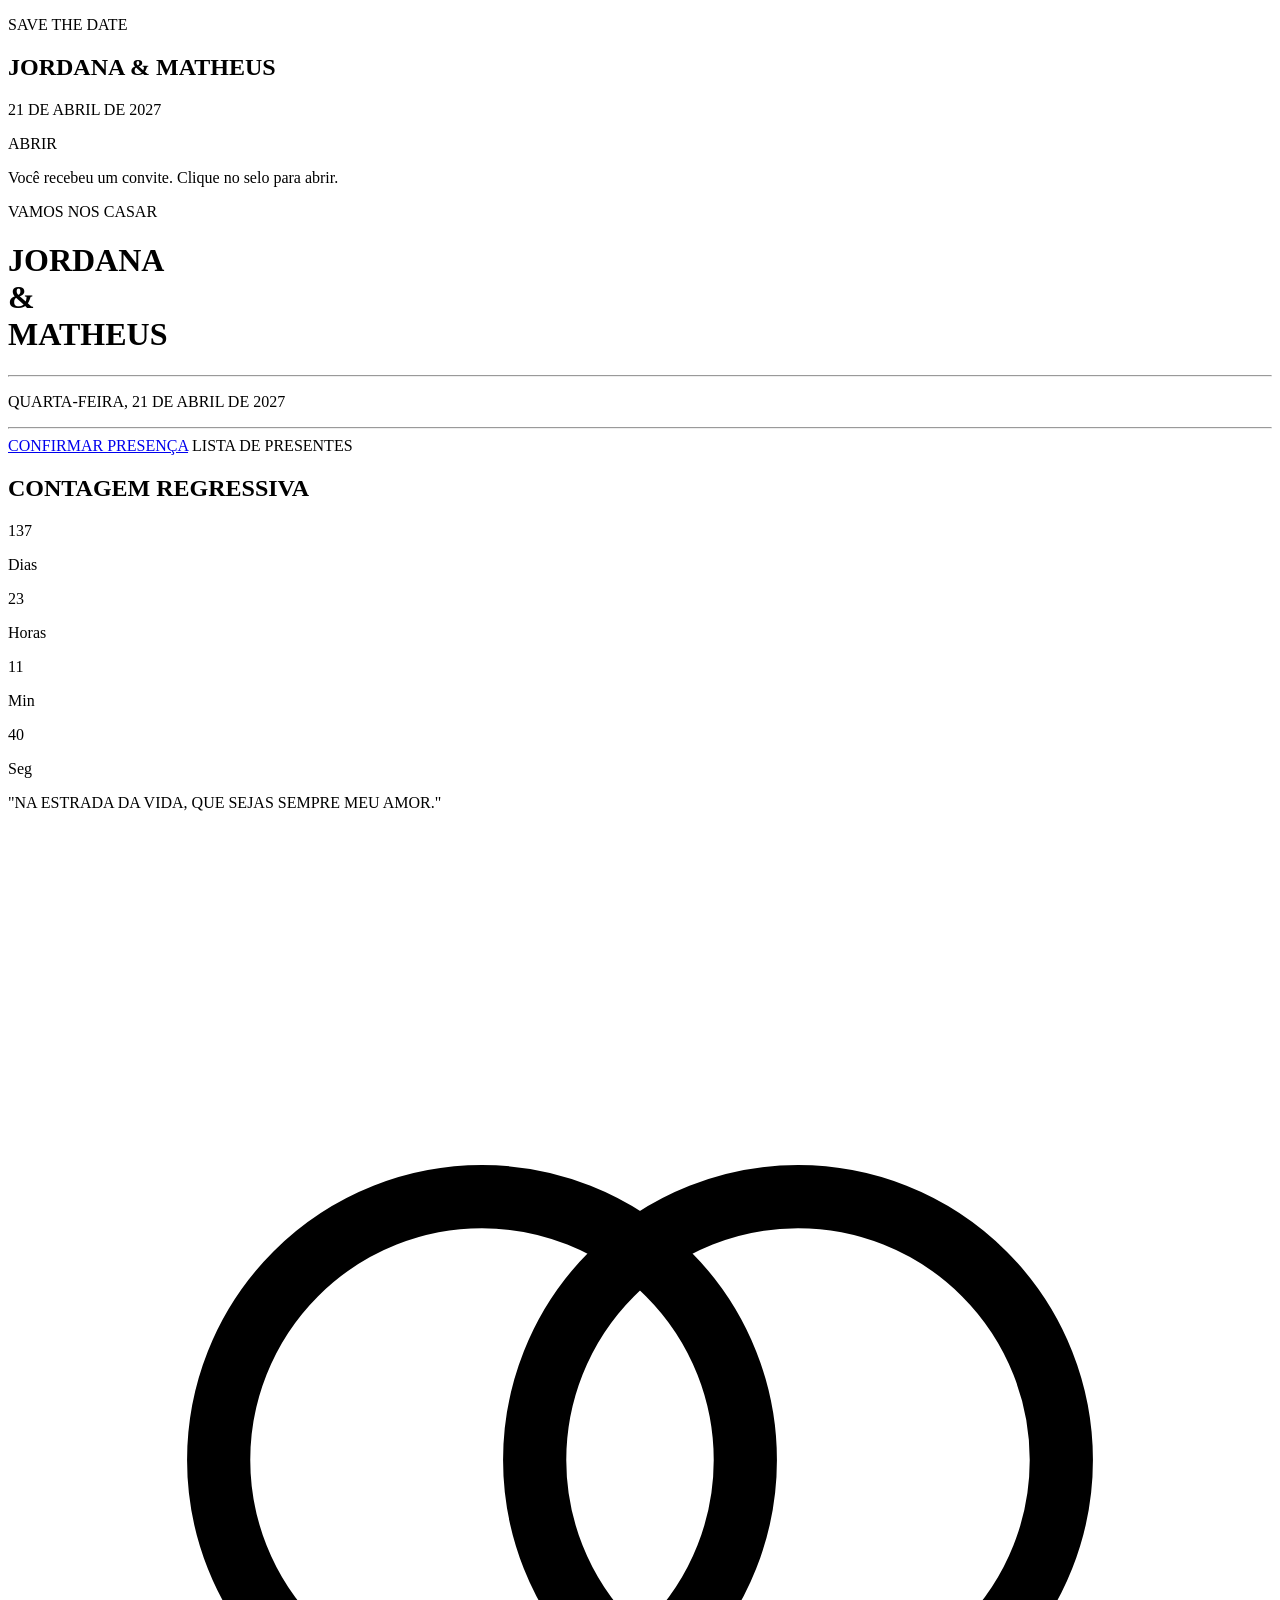
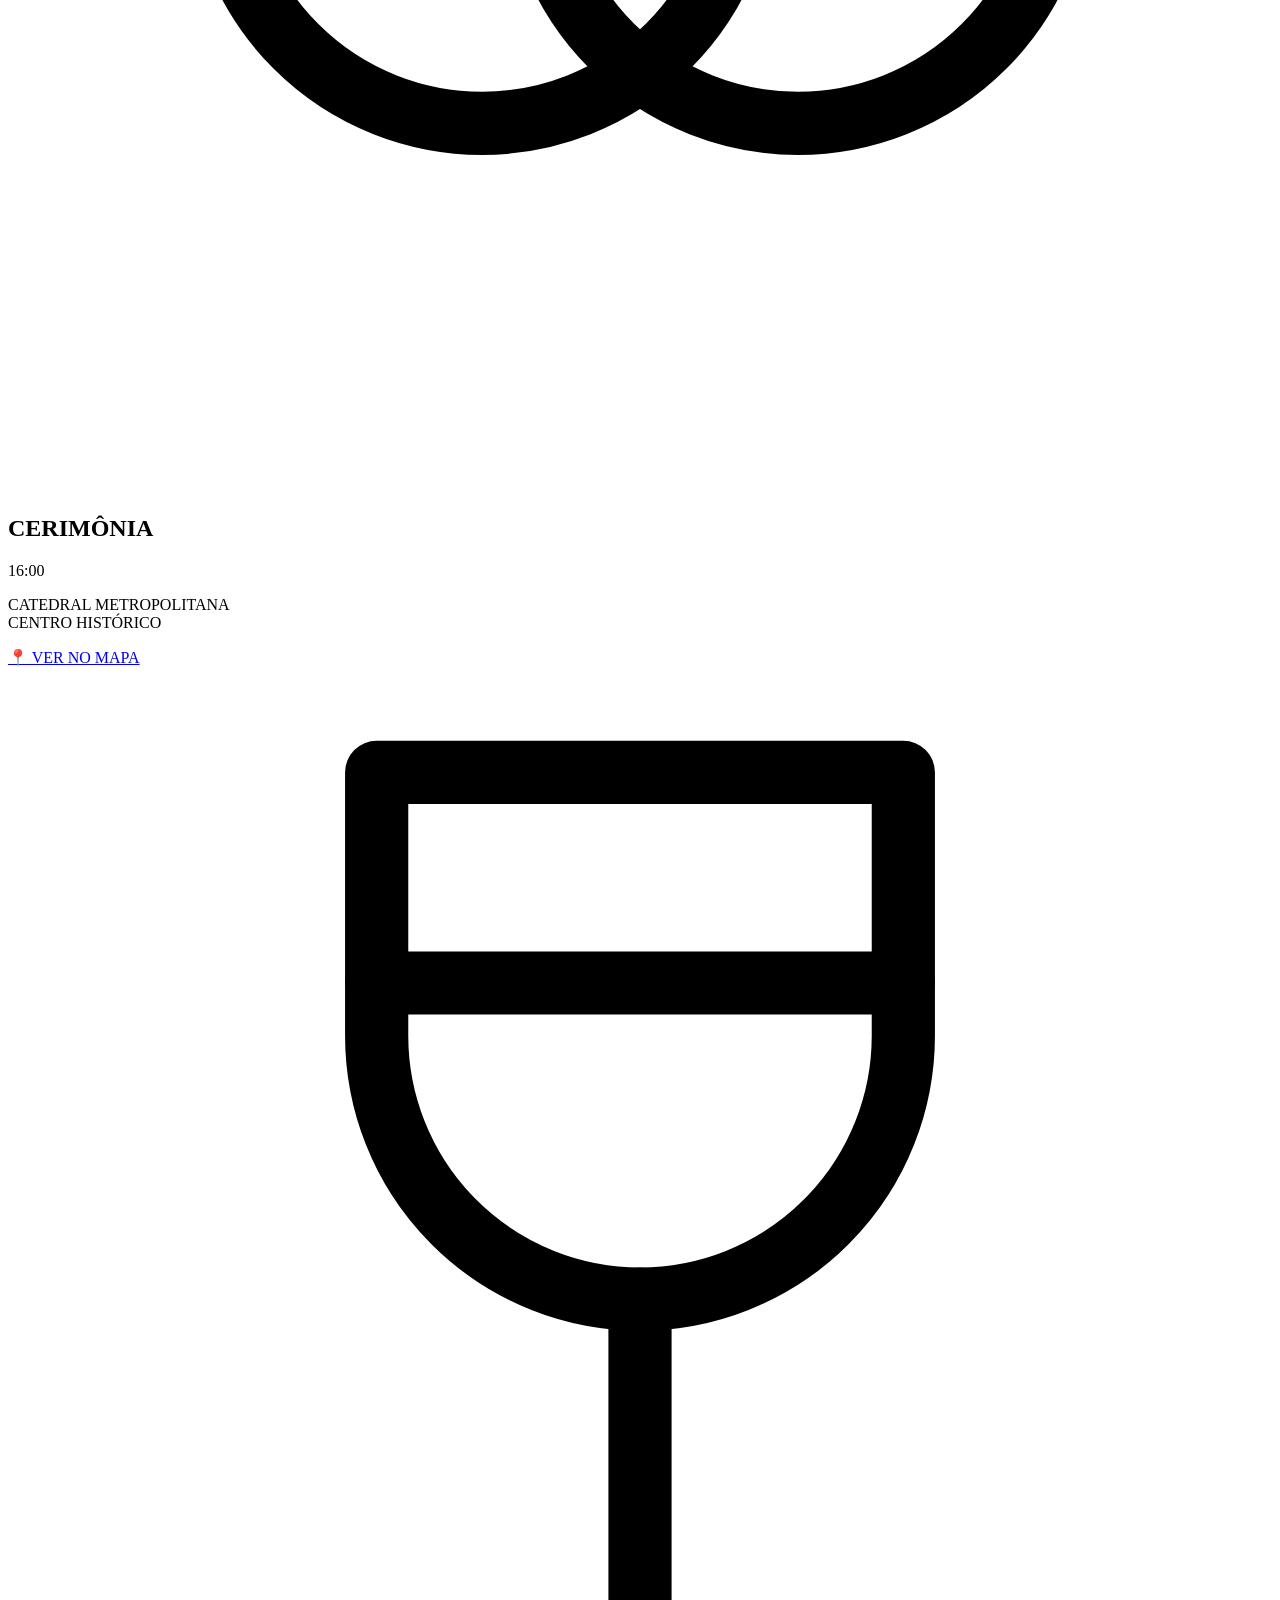
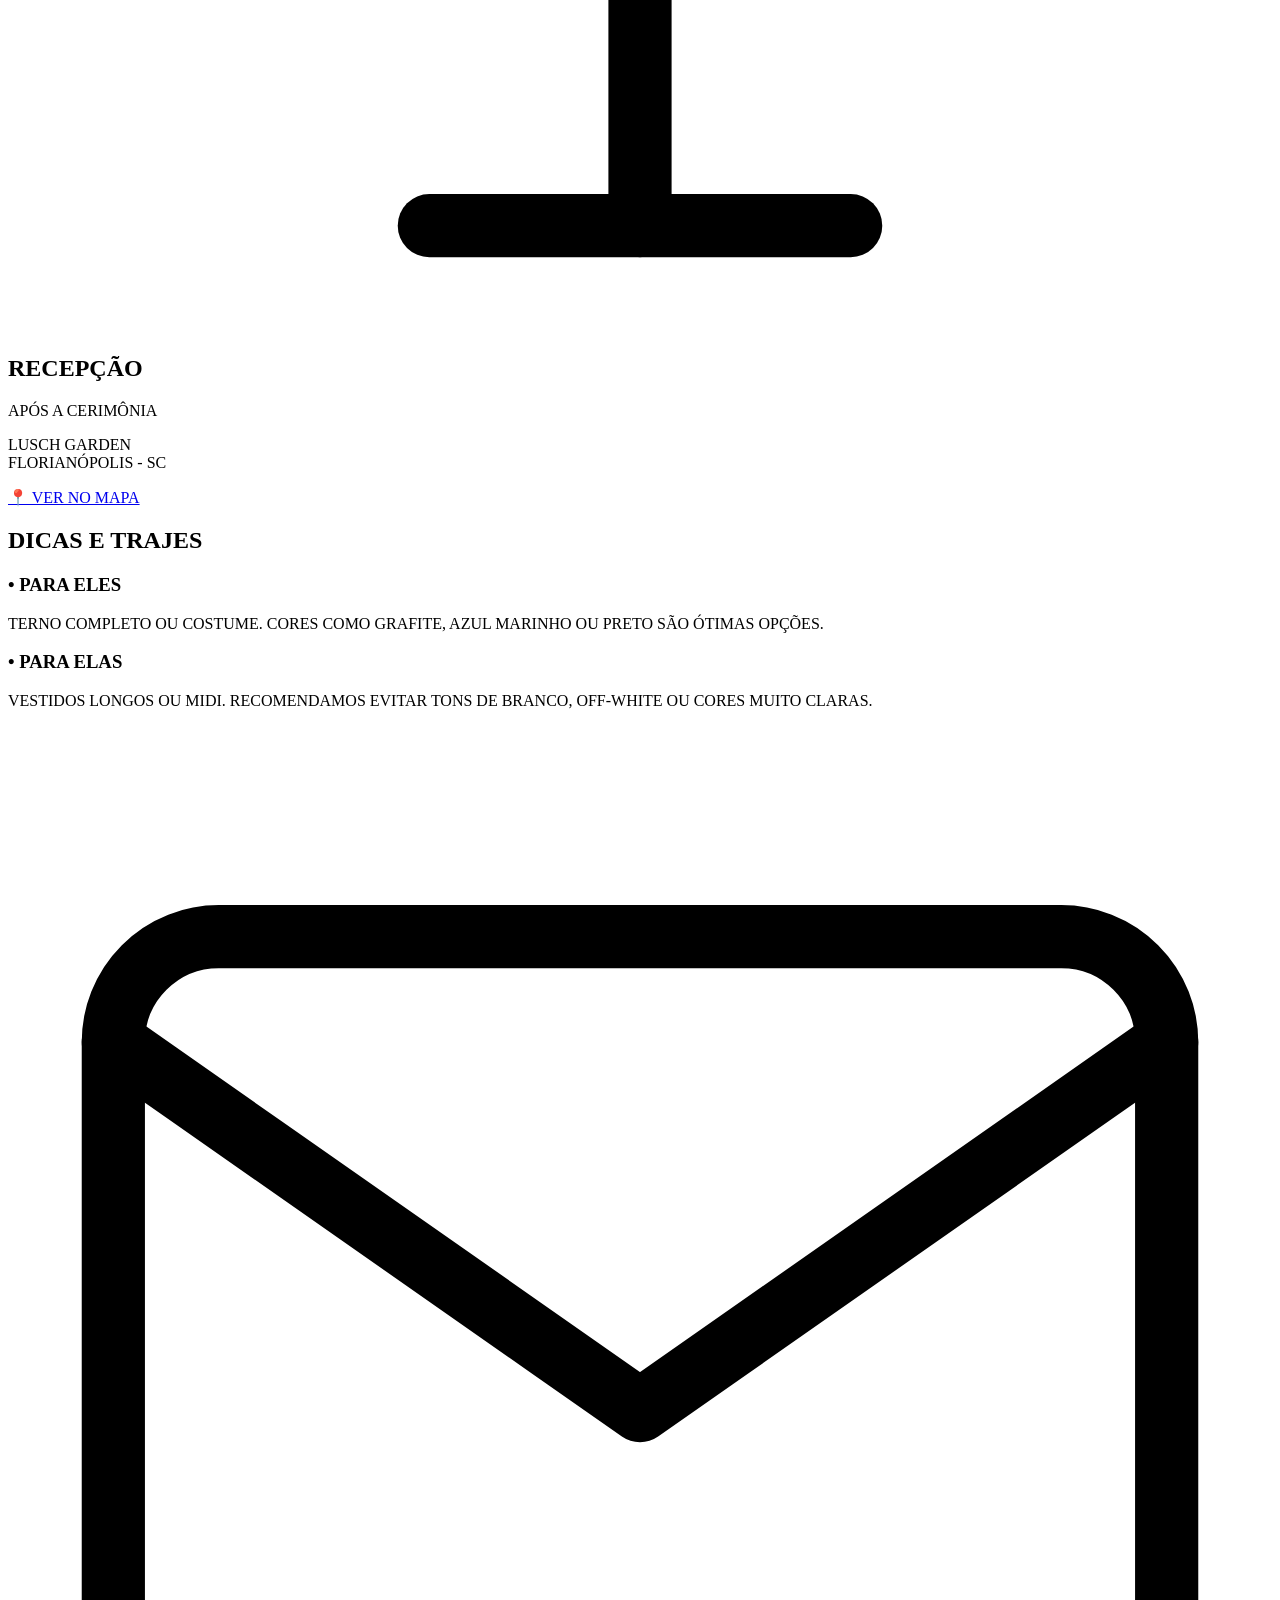
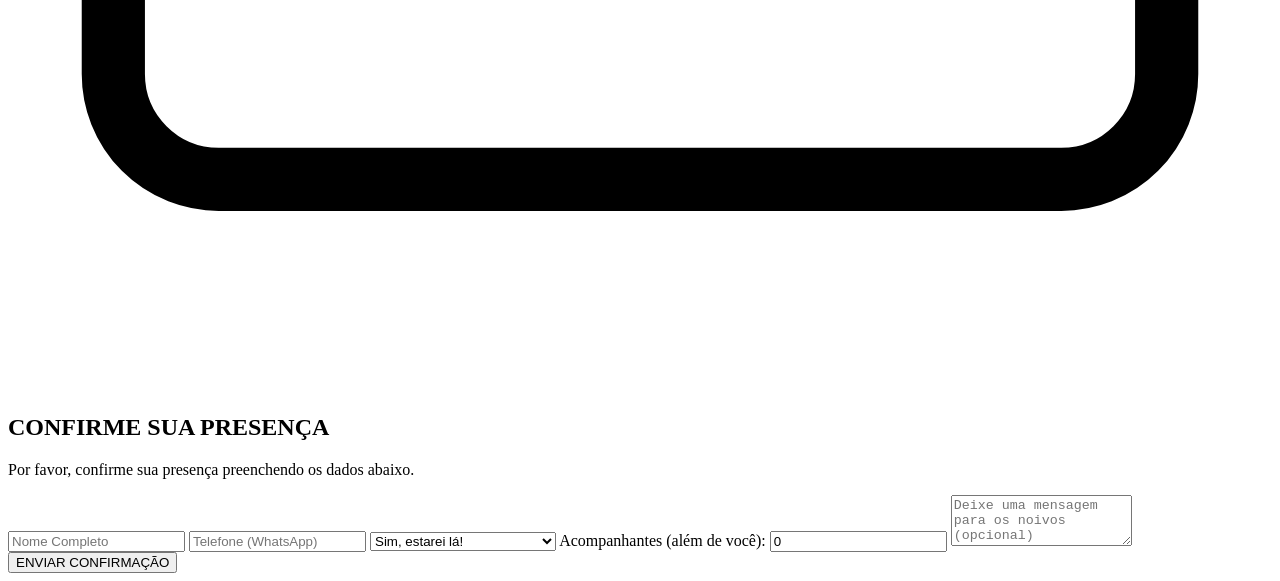
<file: convite/src/main/resources/templates/index.html>
<!DOCTYPE html>
<html xmlns:th="http://www.thymeleaf.org">
<head>
    <meta charset="UTF-8">
    <meta name="viewport" content="width=device-width, initial-scale=1.0">
    <title>Casamento Jordana & Matheus</title>
    <link rel="stylesheet" th:href="@{/style.css?v=8}">
    <link href="https://fonts.googleapis.com/css2?family=Cinzel:wght@400;500;600&family=Montserrat:wght@300;400;500&display=swap" rel="stylesheet">
</head>
<body class="bloquear-scroll">

    <div id="envelope-overlay" class="envelope-overlay">
        <div class="envelope-wrapper">
            <div class="envelope">
                <div class="envelope-paper">
                    <div class="paper-border">
                        <div class="paper-content">
                            <p class="save-the-date">SAVE THE DATE</p>
                            <h2>JORDANA & MATHEUS</h2>
                            <p class="data-convite">21 DE ABRIL DE 2027</p>
                        </div>
                    </div>
                </div>
                <div class="envelope-flap"></div>
                <div id="wax-seal" class="wax-seal">
                    <span>ABRIR</span>
                </div>
            </div>
        </div>
        <p class="envelope-dica">Você recebeu um convite. Clique no selo para abrir.</p>
    </div>

    <div class="leaves-container">
        <div class="leaf"></div>
        <div class="leaf"></div>
        <div class="leaf"></div>
        <div class="leaf"></div>
        <div class="leaf"></div>
        <div class="leaf"></div>
    </div>

    <header class="hero fade-in">
        <p class="subtitle">VAMOS NOS CASAR</p>
        <h1 class="names">JORDANA<br><span class="ampersand">&</span><br>MATHEUS</h1>
        
        <div class="date-container">
            <hr class="linha-fina">
            <p class="date">QUARTA-FEIRA, 21 DE ABRIL DE 2027</p>
            <hr class="linha-fina">
        </div>

        <div class="hero-buttons">
            <a href="#rsvp" class="btn-solid">CONFIRMAR PRESENÇA</a>
            <a th:href="@{/presentes}" class="btn-solid">LISTA DE PRESENTES</a>
        </div>
    </header>

    <section class="countdown-section fade-in">
        <h2>CONTAGEM REGRESSIVA</h2>
        <div id="countdown" class="countdown-container">
            <div class="time-box"><span id="days">00</span><p>Dias</p></div>
            <div class="time-box"><span id="hours">00</span><p>Horas</p></div>
            <div class="time-box"><span id="minutes">00</span><p>Min</p></div>
            <div class="time-box"><span id="seconds">00</span><p>Seg</p></div>
        </div>
    </section>

    <section class="quote-section fade-in">
        <p>"NA ESTRADA DA VIDA, QUE SEJAS SEMPRE MEU AMOR."</p>
    </section>

    <section class="events-section fade-in">
        <div class="event">
            <div class="icon">
                <svg viewBox="0 0 24 24" fill="none" stroke="currentColor" stroke-width="1.2" stroke-linecap="round" stroke-linejoin="round">
                    <circle cx="9" cy="12" r="5"></circle>
                    <circle cx="15" cy="12" r="5"></circle>
                </svg>
            </div>
            <h2>CERIMÔNIA</h2>
            <p class="time">16:00</p>
            <p class="location">CATEDRAL METROPOLITANA<br>CENTRO HISTÓRICO</p>
            <a href="#" target="_blank" class="btn-outline">📍 VER NO MAPA</a>
        </div>

        <div class="event">
            <div class="icon">
                <svg viewBox="0 0 24 24" fill="none" stroke="currentColor" stroke-width="1.2" stroke-linecap="round" stroke-linejoin="round">
                    <path d="M8 22h8"></path><path d="M12 12v10"></path>
                    <path d="M12 12a5 5 0 0 0 5-5V2H7v5a5 5 0 0 0 5 5z"></path>
                    <path d="M7 6h10"></path>
                </svg>
            </div>
            <h2>RECEPÇÃO</h2>
            <p class="time">APÓS A CERIMÔNIA</p>
            <p class="location">LUSCH GARDEN<br>FLORIANÓPOLIS - SC</p>
            <a href="#" target="_blank" class="btn-outline">📍 VER NO MAPA</a>
        </div>
    </section>

    <section class="dress-code fade-in">
        <h2>DICAS E TRAJES</h2>
        <div class="columns">
            <div class="column">
                <h3>• PARA ELES</h3>
                <p>TERNO COMPLETO OU COSTUME. CORES COMO GRAFITE, AZUL MARINHO OU PRETO SÃO ÓTIMAS OPÇÕES.</p>
            </div>
            <div class="column">
                <h3>• PARA ELAS</h3>
                <p>VESTIDOS LONGOS OU MIDI. RECOMENDAMOS EVITAR TONS DE BRANCO, OFF-WHITE OU CORES MUITO CLARAS.</p>
            </div>
        </div>
    </section>

    <section id="rsvp" class="rsvp-section fade-in">
        <div class="icon">
            <svg viewBox="0 0 24 24" fill="none" stroke="currentColor" stroke-width="1.2" stroke-linecap="round" stroke-linejoin="round">
                <rect x="2" y="4" width="20" height="16" rx="2"></rect>
                <path d="M2 6l10 7 10-7"></path>
            </svg>
        </div>
        <h2>CONFIRME SUA PRESENÇA</h2>
        <p class="rsvp-desc">Por favor, confirme sua presença preenchendo os dados abaixo.</p>
        
        <div th:if="${mensagem}" class="mensagem-sucesso">
            <p th:text="${mensagem}"></p>
        </div>

        <form th:action="@{/confirmar}" th:object="${convidado}" method="post">
            <input type="text" th:field="*{nome}" placeholder="Nome Completo" required>
            <input type="text" th:field="*{telefone}" placeholder="Telefone (WhatsApp)">
            
            <select th:field="*{confirmouPresenca}" required>
                <option value="true">Sim, estarei lá!</option>
                <option value="false">Infelizmente, não poderei ir.</option>
            </select>
            
            <label class="label-pequena">Acompanhantes (além de você):</label>
            <input type="number" th:field="*{quantidadeAcompanhantes}" value="0" min="0">
            
            <textarea th:field="*{mensagemAosNoivos}" rows="3" placeholder="Deixe uma mensagem para os noivos (opcional)"></textarea>
            
            <button type="submit" class="btn-solid btn-enviar">ENVIAR CONFIRMAÇÃO</button>
        </form>
    </section>

    <script>
        // --- 1. LÓGICA DO ENVELOPE CINEMATOGRÁFICO ---
        const waxSeal = document.getElementById('wax-seal');
        const envelope = document.querySelector('.envelope');
        const envelopeWrapper = document.querySelector('.envelope-wrapper');
        const overlay = document.getElementById('envelope-overlay');
        const body = document.body;

        if (waxSeal) {
            waxSeal.addEventListener('click', function() {
                // Abre o envelope e desliza o cartão pra fora
                envelope.classList.add('open');
                // Dá um zoom dramático
                envelopeWrapper.classList.add('open-zoom');
                
                // Espera 2.5 segundos para a pessoa admirar o cartão e ler os nomes
                setTimeout(() => {
                    overlay.style.opacity = '0';
                    setTimeout(() => {
                        overlay.classList.add('hidden');
                        body.classList.remove('bloquear-scroll'); // Libera o site
                    }, 1000); // Duração do fade out
                }, 2500);
            });
        }

        // --- 2. LÓGICA DO RELÓGIO ---
        const dataCasamento = new Date("April 21, 2027 16:00:00").getTime();

        const relogio = setInterval(function() {
            const agora = new Date().getTime();
            const distancia = dataCasamento - agora;

            const dias = Math.floor(distancia / (1000 * 60 * 60 * 24));
            const horas = Math.floor((distancia % (1000 * 60 * 60 * 24)) / (1000 * 60 * 60));
            const minutos = Math.floor((distancia % (1000 * 60 * 60)) / (1000 * 60));
            const segundos = Math.floor((distancia % (1000 * 60)) / 1000);

            document.getElementById("days").innerText = dias < 10 ? "0" + dias : dias;
            document.getElementById("hours").innerText = horas < 10 ? "0" + horas : horas;
            document.getElementById("minutes").innerText = minutos < 10 ? "0" + minutos : minutos;
            document.getElementById("seconds").innerText = segundos < 10 ? "0" + segundos : segundos;

            if (distancia < 0) {
                clearInterval(relogio);
                document.getElementById("countdown").innerHTML = "<h3>CHEGOU O GRANDE DIA!</h3>";
            }
        }, 1000);

        // --- 3. LÓGICA DE SURGIMENTO DAS SEÇÕES ---
        const observer = new IntersectionObserver((entries) => {
            entries.forEach(entry => {
                if (entry.isIntersecting) {
                    entry.target.classList.add('visivel');
                }
            });
        }, { threshold: 0.1 });

        document.querySelectorAll('.fade-in').forEach((el) => observer.observe(el));
    </script>
</body>
</html>
</file>
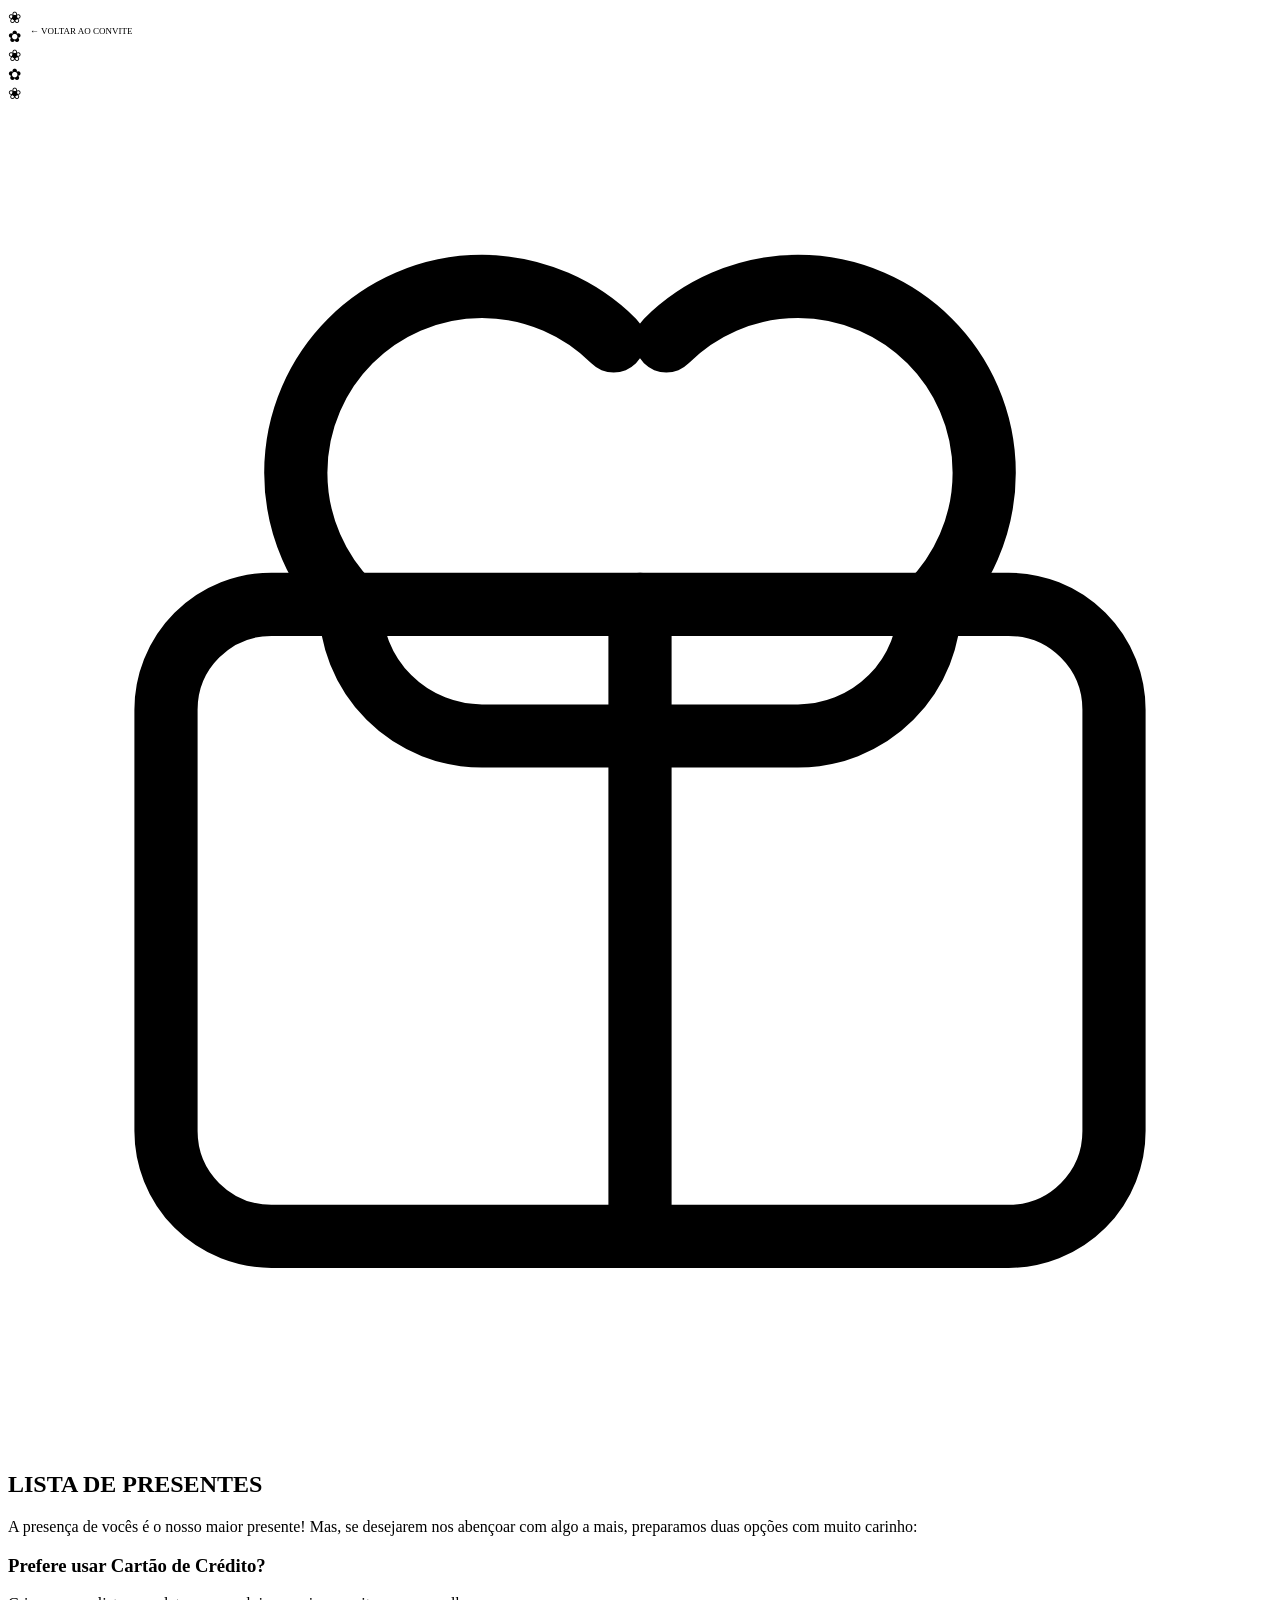
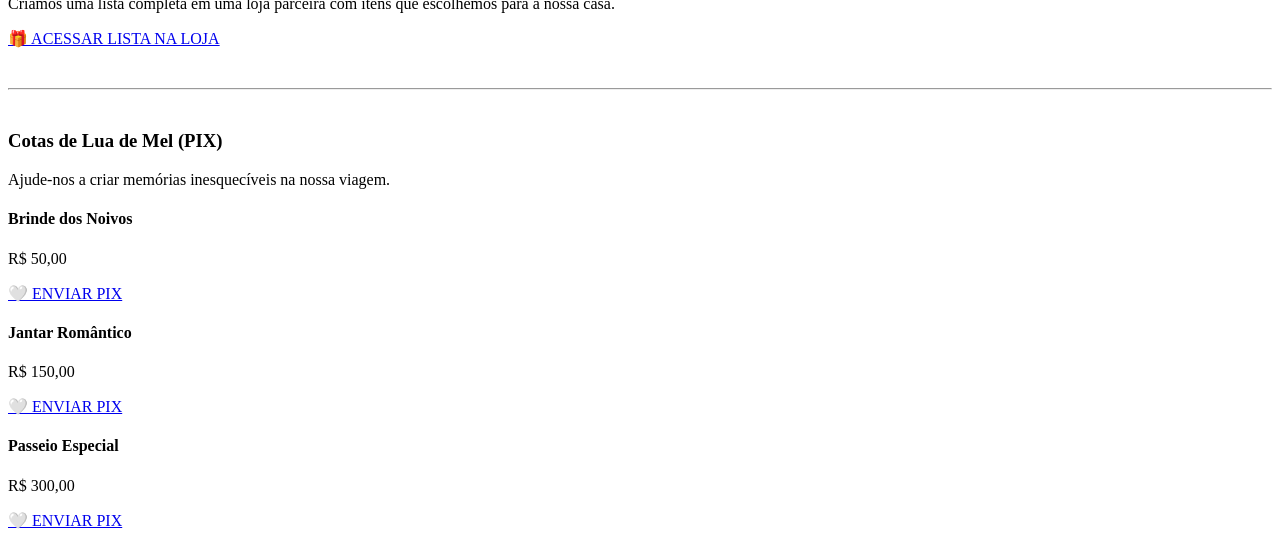
<file: convite/src/main/resources/templates/presentes.html>
<!DOCTYPE html>
<html xmlns:th="http://www.thymeleaf.org">
<head>
    <meta charset="UTF-8">
    <meta name="viewport" content="width=device-width, initial-scale=1.0">
    <title>Lista de Presentes - Jordana & Matheus</title>
    <link rel="stylesheet" th:href="@{/style.css?v=6}">
    <link href="https://fonts.googleapis.com/css2?family=Cinzel:wght@400;500;600&family=Montserrat:wght@300;400;500&display=swap" rel="stylesheet">
</head>
<body>

    <div class="flowers-container">
        <div class="flower-anim">❀</div>
        <div class="flower-anim">✿</div>
        <div class="flower-anim">❀</div>
        <div class="flower-anim">✿</div>
        <div class="flower-anim">❀</div>
    </div>

    <div style="text-align: left; padding: 20px 30px; position: absolute; top: 0; left: 0; z-index: 10;">
        <a th:href="@{/}" class="btn-outline" style="font-size: 9px; border-color: transparent;">← VOLTAR AO CONVITE</a>
    </div>

    <section class="presentes-section fade-in" style="min-height: 100vh; padding-top: 80px;">
        <div class="icon">
            <svg viewBox="0 0 24 24" fill="none" stroke="currentColor" stroke-width="1.2" stroke-linecap="round" stroke-linejoin="round">
                <rect x="3" y="8" width="18" height="12" rx="2"></rect>
                <path d="M12 8v12"></path>
                <path d="M11.5 3a2.5 2.5 0 0 0-5 5A2.5 2.5 0 0 0 9 10.5h6a2.5 2.5 0 0 0 2.5-2.5 2.5 2.5 0 0 0-5-5"></path>
            </svg>
        </div>
        <h2>LISTA DE PRESENTES</h2>
        <p class="presentes-desc">A presença de vocês é o nosso maior presente! Mas, se desejarem nos abençoar com algo a mais, preparamos duas opções com muito carinho:</p>

        <div class="loja-container">
            <h3>Prefere usar Cartão de Crédito?</h3>
            <p>Criamos uma lista completa em uma loja parceira com itens que escolhemos para a nossa casa.</p>
            <a href="#" target="_blank" class="btn-solid btn-loja">🎁 ACESSAR LISTA NA LOJA</a>
        </div>

        <hr class="linha-fina" style="margin: 40px auto;">

        <h3>Cotas de Lua de Mel (PIX)</h3>
        <p class="presentes-desc" style="margin-bottom: 20px;">Ajude-nos a criar memórias inesquecíveis na nossa viagem.</p>
        
        <div class="grid-presentes">
            <div class="card-presente">
                <h4>Brinde dos Noivos</h4>
                <p class="valor">R$ 50,00</p>
                <a href="#" target="_blank" class="btn-outline btn-pix">🤍 ENVIAR PIX</a>
            </div>
            <div class="card-presente">
                <h4>Jantar Romântico</h4>
                <p class="valor">R$ 150,00</p>
                <a href="#" target="_blank" class="btn-outline btn-pix">🤍 ENVIAR PIX</a>
            </div>
            <div class="card-presente">
                <h4>Passeio Especial</h4>
                <p class="valor">R$ 300,00</p>
                <a href="#" target="_blank" class="btn-outline btn-pix">🤍 ENVIAR PIX</a>
            </div>
        </div>
    </section>

    <script>
        document.querySelectorAll('.fade-in').forEach(el => {
            setTimeout(() => el.classList.add('visivel'), 100);
        });
    </script>
</body>
</html>
</file>
